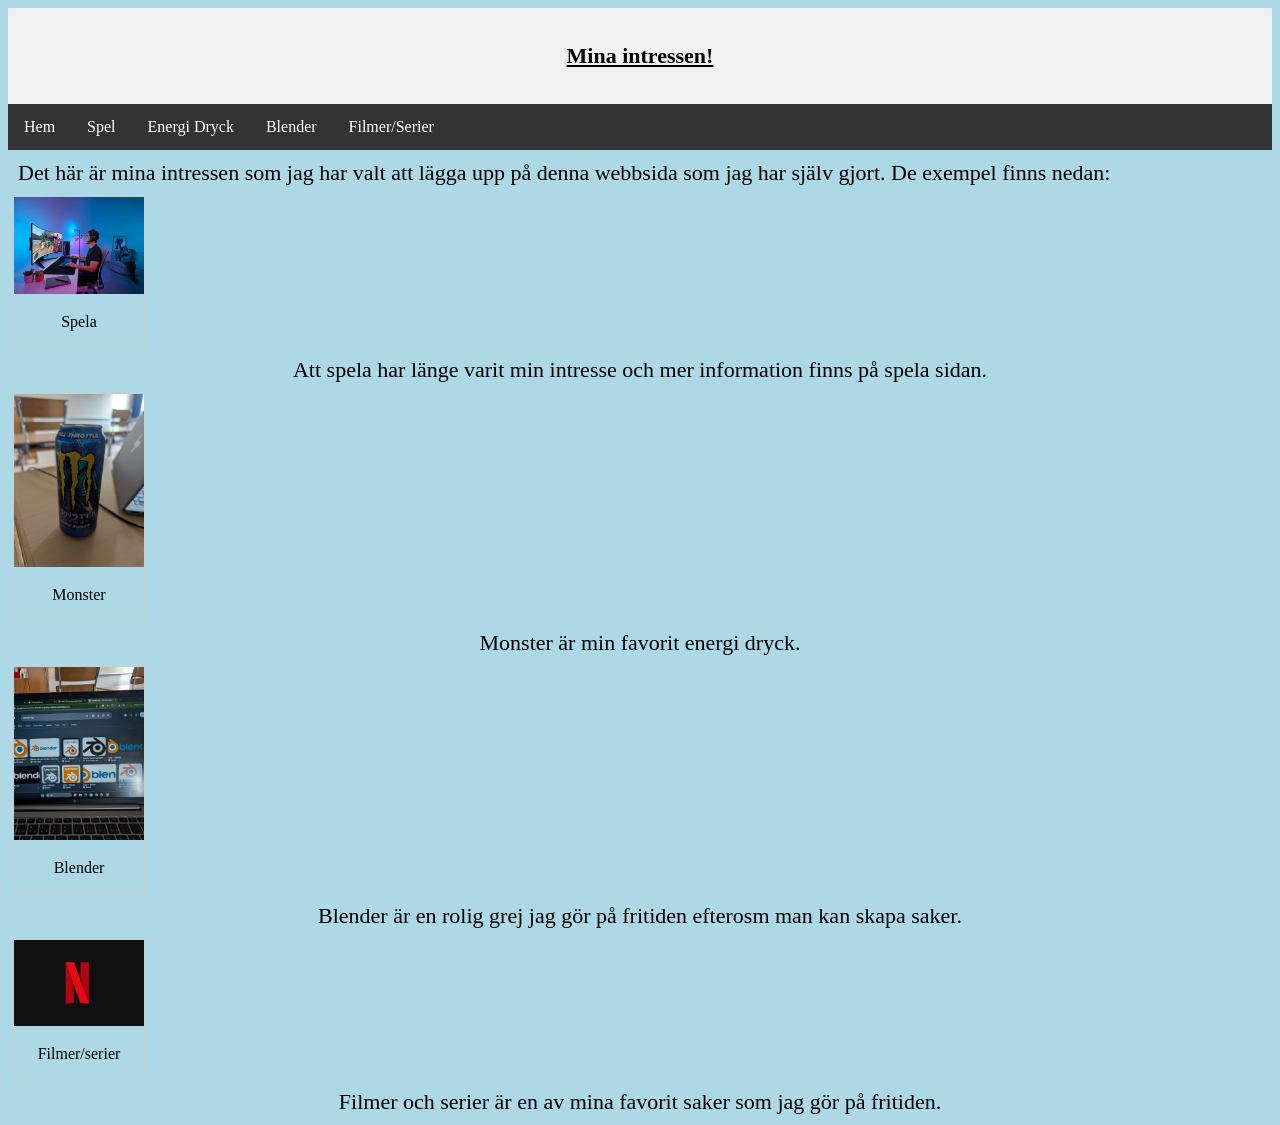
<file: index.html>
<!DOCTYPE html>
<html>
<head>
<link rel="stylesheet" href="index.css">
<title>index.html</title>
</head>



<body>

<div class ="Banan">
<header>
<u><h6><p>Mina intressen!</p></h6></u>
</header>
</div class="Banan">
<ul>
  <li><a href="index.html">Hem</a></li>
  <li><a href="Lektion2.html">Spel</a></li>
  <li><a href="Lektion3.html">Energi Dryck</a></li>
  <li><a href="Lektion4.html">Blender</a></li>
  <li><a href="Lektion5.html">Filmer/Serier</a></li>
</ul>

<h2> </h2>

<p> </p>


<p style="text-align:justify;">Det här är mina intressen som jag har valt att lägga upp på denna webbsida som jag har själv gjort. De exempel finns nedan:</p>







<div class="gallery">

<div class="gallery-item">
  <a target="_blank" href="img_forest.jpg">
    <img src="gamer.png" alt="Forest" width="300" height="200">
  </a>
  <div class="desc">Spela</div>
</div>
<p style="text-align:center;">Att spela har länge varit min intresse och mer information finns på spela sidan.</p>
<div class="gallery-item">
  <a target="_blank" href="img_forest.jpg">
    <img src="monster2.jpg" alt="Forest" width="300" height="200">
  </a>
  <div class="desc">Monster</div>
</div>
<p style="text-align:center;">Monster är min favorit energi dryck.</p>
<div class="gallery-item">
  <a target="_blank" href="img_lights.jpg">
    <img src="blender2.jpg" alt="Blender" width="200" height="200">
  </a>
  <div class="desc">Blender</div>
</div>
<p style="text-align:center;">Blender är en rolig grej jag gör på fritiden efterosm man kan skapa saker.</p>
<div class="gallery-item">
  <a target="_blank" href="img_mountains.jpg">
    <img src="netflix.png" alt="Mountains" width="300" height="200">
  </a>
  <div class="desc">Filmer/serier</div>
</div>

</div>



<p style="text-align:center;">Filmer och serier är en av mina favorit saker som jag gör på fritiden.</p>
</body>
</html>
</file>
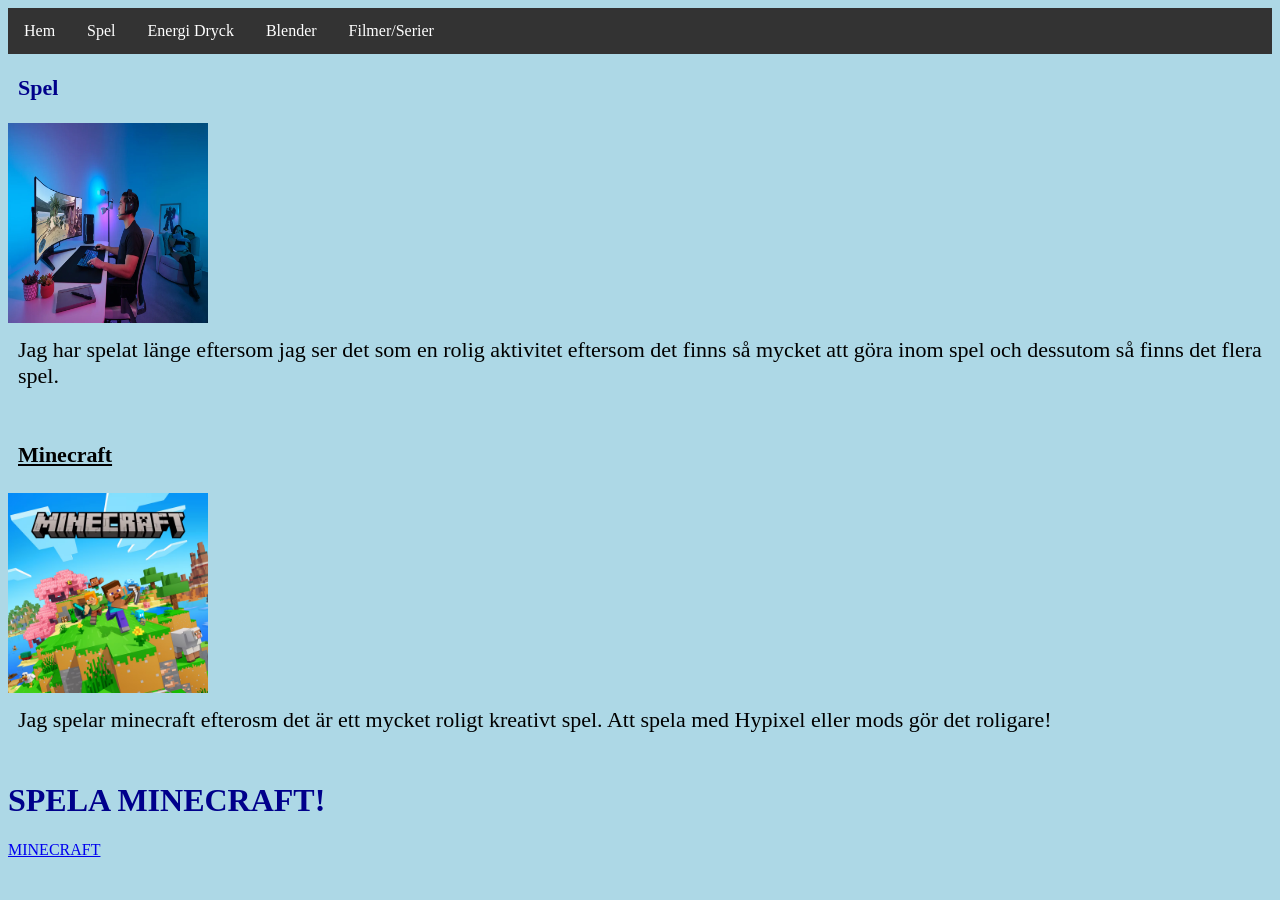
<file: Lektion2.html>
<!DOCTYPE html>
<html>
<head>
<link rel="stylesheet" href="index.css">
</head>
<body>
<ul>
  <li><a href="index.html">Hem</a></li>
  <li><a href="Lektion2.html">Spel</a></li>
  <li><a href="Lektion3.html">Energi Dryck</a></li>
  <li><a href="Lektion4.html">Blender</a></li>
  <li><a href="Lektion5.html">Filmer/Serier</a></li>
</ul>
<h1><p style="text-align:left;">Spel</p></h1>

<img src="gamer.png" alt="Cinque Terre" width="200" height="200">
<p>Jag har spelat länge eftersom jag ser det som en rolig aktivitet eftersom det finns så mycket att göra inom spel och dessutom så finns det flera spel.</p>
<br>
<u><h6><p>Minecraft</p></h6></u>
<img src="mc.png" alt="Cinque Terre" width="200" height="200">
<p>Jag spelar minecraft efterosm det är ett mycket roligt kreativt spel. Att spela med Hypixel eller mods gör det roligare! </p>

<br>
<h1><b>SPELA MINECRAFT!</b></h1>
<a href="https://www.minecraft.net/sv-se">MINECRAFT</a>

</body>
</html>
</file>
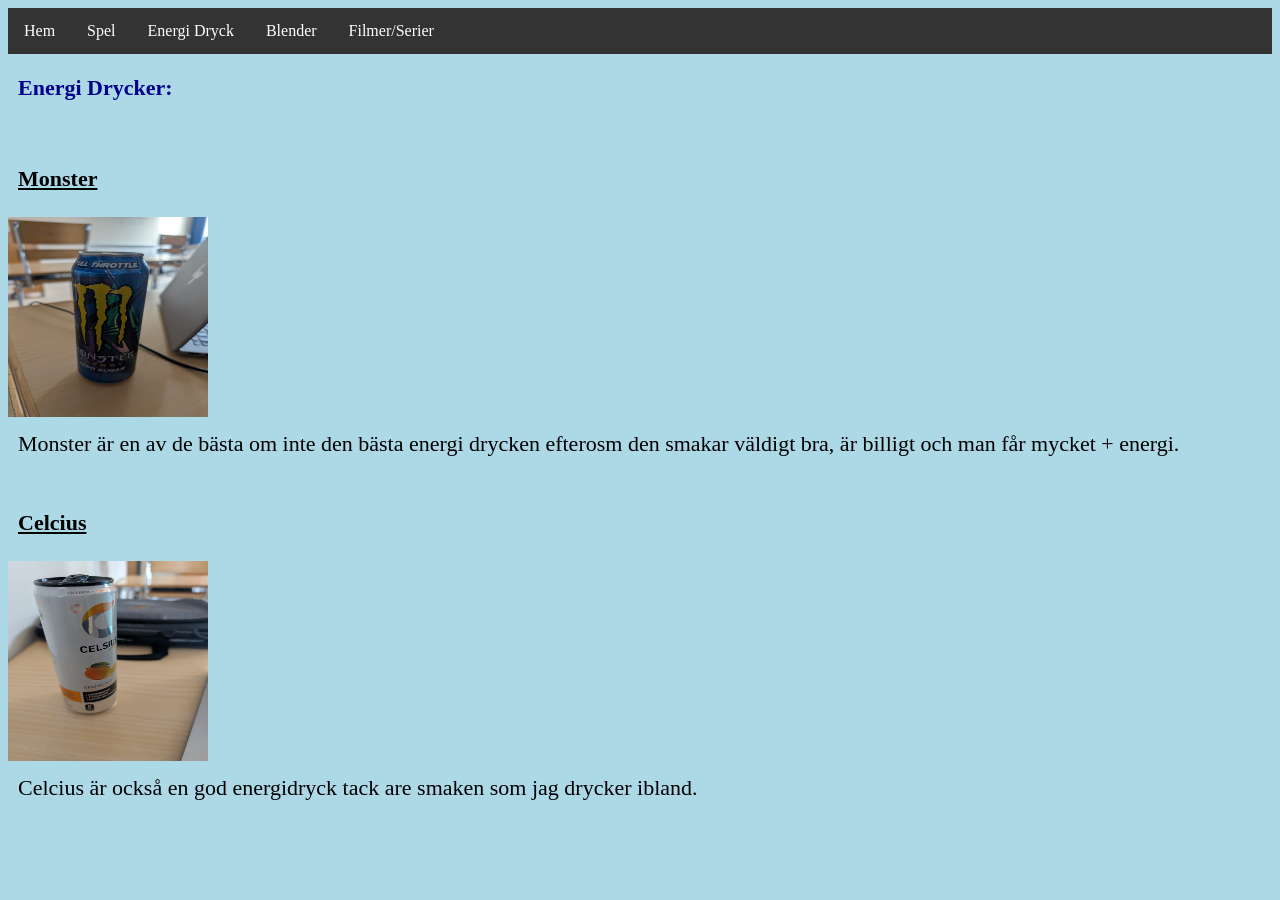
<file: Lektion3.html>
<!DOCTYPE html>
<html>
<head>
<link rel="stylesheet" href="index.css">
</head>
<body>
<ul>
  <li><a href="index.html">Hem</a></li>
  <li><a href="Lektion2.html">Spel</a></li>
  <li><a href="Lektion3.html">Energi Dryck</a></li>
  <li><a href="Lektion4.html">Blender</a></li>
  <li><a href="Lektion5.html">Filmer/Serier</a></li>
</ul>
<h1><p style="text-align:left;">Energi Drycker:</p></h1>
<br>
<u><h6><p>Monster</p></h6></u>
<img src="monster2.jpg" alt="Forest" width="200" height="200">
<p>Monster är en av de bästa om inte den bästa energi drycken efterosm den smakar väldigt bra, är billigt och man får mycket + energi.</p>
<br>
<u><h6><p>Celcius</p></h6></u>
<img src="Celcius.jpg" alt="Forest" width="200" height="200">
<p>Celcius är också en god energidryck tack are smaken som jag drycker ibland.</p>

</body>
</html>
</file>
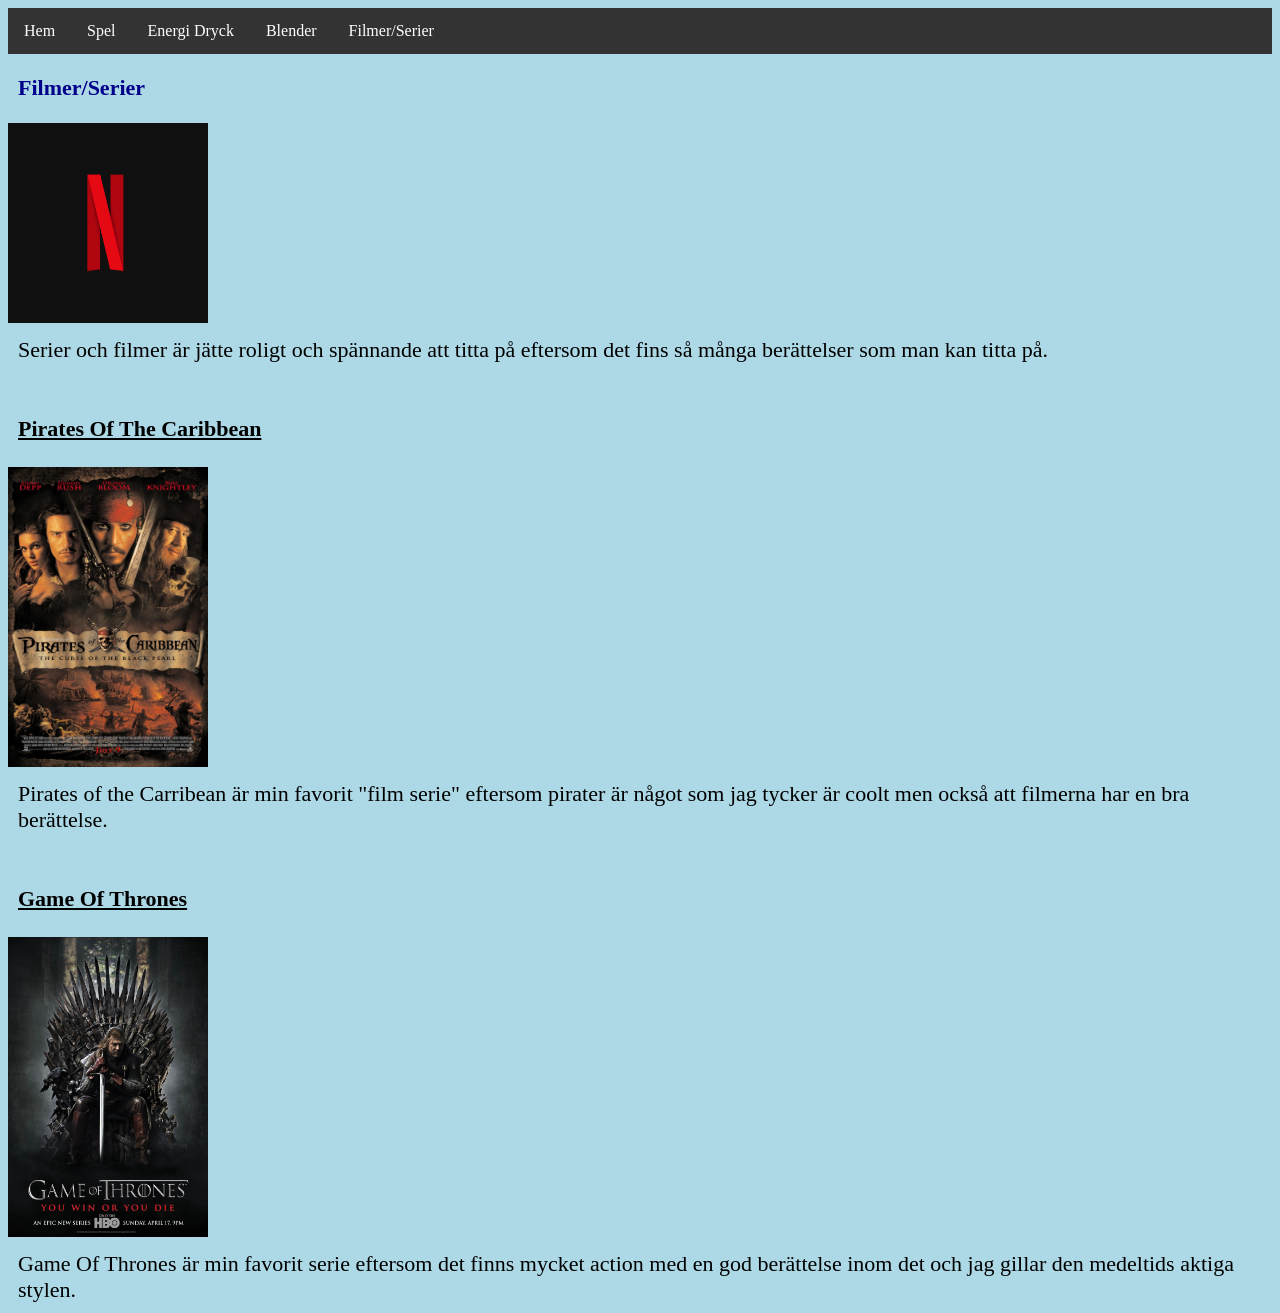
<file: Lektion5.html>
<!DOCTYPE html>
<html>
<head>
<link rel="stylesheet" href="index.css">
</head>
<body>
<ul>
  <li><a href="index.html">Hem</a></li>
  <li><a href="Lektion2.html">Spel</a></li>
  <li><a href="Lektion3.html">Energi Dryck</a></li>
  <li><a href="Lektion4.html">Blender</a></li>
  <li><a href="Lektion5.html">Filmer/Serier</a></li>

</ul>
<h1><p style="text-align:left;">Filmer/Serier</p></h1>

<img src="netflix.png" alt="Forest" width="200" height="200">
<p>Serier och filmer är jätte roligt och spännande att titta på eftersom det fins så många berättelser som man kan titta på.</p>
<br>
<u><h6><p>Pirates Of The Caribbean</p></h6></u>
<img src="Pirate.png" alt="Forest" width="200" height="300">
<p>Pirates of the Carribean är min favorit "film serie" eftersom pirater är något som jag tycker är coolt men också att filmerna har en bra berättelse.</p>
<br>
<u><h6><p>Game Of Thrones</p></h6></u>
<img src="got.png" alt="Forest" width="200" height="300">
<p>Game Of Thrones är min favorit serie eftersom det finns mycket action med en god berättelse inom det och jag gillar den medeltids aktiga stylen.</p>
</body>
</html>
</file>
<file: index.css>
header {
  background-color: #f1f1f1;
  padding: 10px;
  text-align: center;s
}

body {
  background-color: lightblue;
}

h1 {
  color: darkblue;
  left: 30px;
}

p {
  font-family: verdana;
  font-size: 22px;
  
}



div.gallery-item {
  margin: 5px;
  border: 1px solid #ccc;
  width: 130px;
}

div.gallery-item:hover {
  border: 1px solid #777;
}

div.gallery-item img {
  width: 100%;
  height: auto;
}

div.gallery-item div.desc {
  padding: 15px;
  text-align: center;
}

div.gallery-item {
  left: 30px;
}

#overflowTest {
  background: #04AA6D;
  color: white;
  padding: 15px;
  width: 90%;
  height: 100px;
  overflow: scroll;
  border: 1px solid #ccc;
}

div.Undersidor {
	text-align: center;
}

<head>
<style>
body {
  margin: 0;
  padding: 0;
}

h2, p {
  margin: 10px;
}

ul {
  list-style-type: none;
  margin: 0;
  padding: 0;
  overflow: hidden;
  background-color: #333333;
}

ul li {
  float: left;
}

ul li a {
  display: block;
  color: white;
  text-align: center;
  padding: 14px 16px;
  text-decoration: none;
}

ul li a:hover {
  background-color: #111111;
}
</style>
</head>
<body>
</file>
